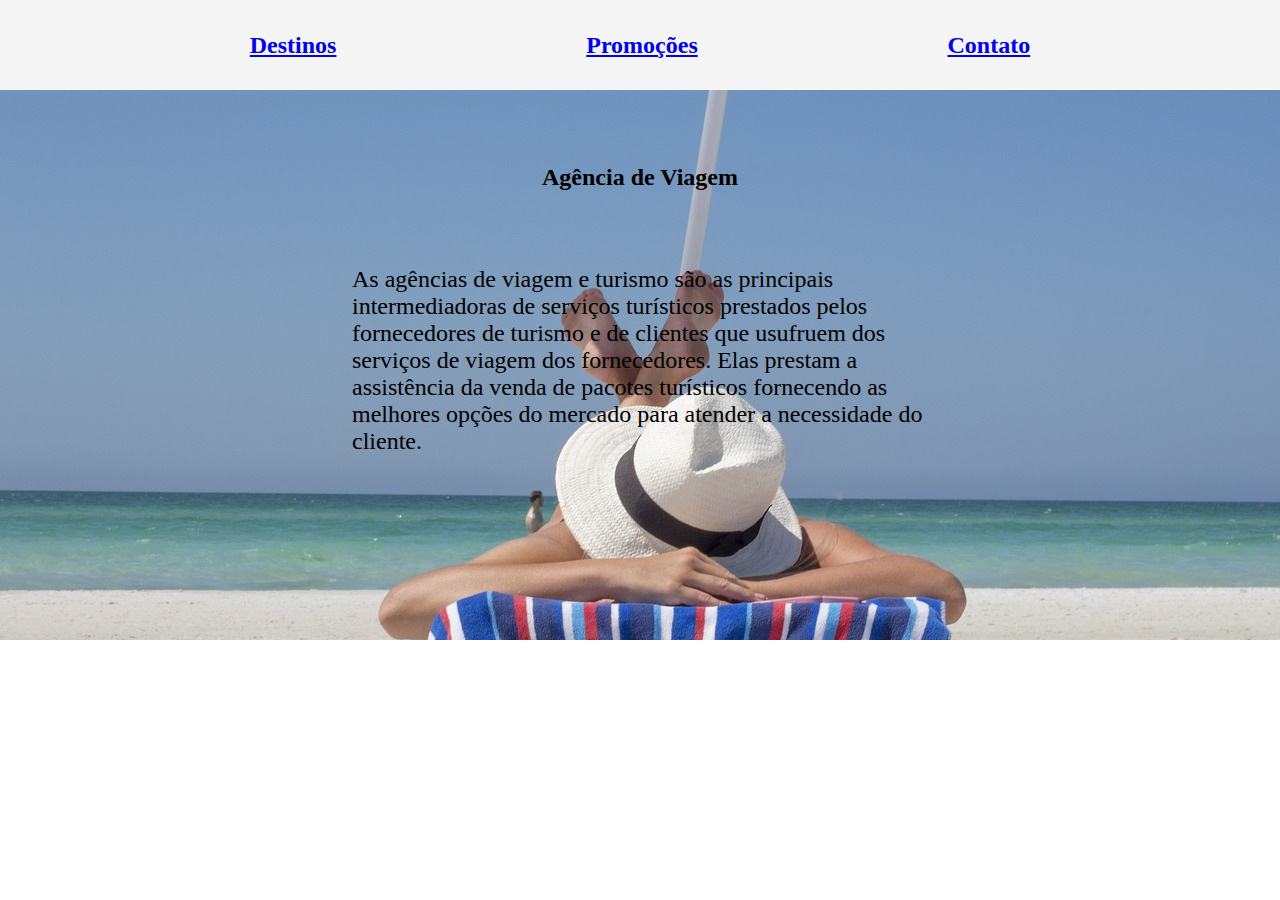
<file: AgenciaDeViagem/index.html>
<!DOCTYPE html>
<html lang="pt-br">
<head>
    <meta charset="UTF-8">
    <meta http-equiv="X-UA-Compatible" content="IE=edge">
    <meta name="viewport" content="width=device-width, initial-scale=1.0">
    <title>Agência de Viagem</title>
    <link rel="stylesheet" href="style.css">

</head>
<body>
    <section class="wrap">
    <header>
        <div class="menu">
            <h2> <a href="/destino.html">Destinos</a></h2>
            <h2> <a href="/promocao.html">Promoções</a></h2>
            <h2> <a href="/contato.html">Contato</a></h2>
        </div>
    </header>
    <main class="home">
        <div class="caixa-titulo">
            <div>
                <h1>Agência de Viagem</h1>
            </div>
                <div class="caixa-paragrafo">
                    <p>As agências de viagem e turismo são as principais intermediadoras de serviços turísticos prestados pelos fornecedores de turismo e de clientes que usufruem
                    dos serviços de viagem dos fornecedores. 
                    Elas prestam a assistência da venda de pacotes turísticos fornecendo as melhores opções do mercado para atender a necessidade do cliente.
                    </p>
            </div>     
        </div>
    </main>
</section>
</body>
</html>
</file>
<file: AgenciaDeViagem/style.css>
*{
    margin: 0;
    padding: 0;
    box-sizing: border-box;
}
@import url('https://fonts.googleapis.com/css2?family=Caveat&family=Oswald:wght@300&display=swap');
.paginas{
    max-width: 1000px;
  }
.wrap{
 max-width: 1900px;
 width: 100%;   
 margin: 0 auto;
}

header{
    background-color: whitesmoke;
    padding: 20px 0;
}

.menu{
    height: 50px;
    display: flex;
    width: 100%;
    justify-content: space-evenly;
    align-items: center;
}
.lado{
    display: flex;
}
.img-tel{
    max-width: 10%;
    height: 10%;
}

h1{
    font-family: 'Caveat', cursive;
    font-size: 1.5em;
    cursor: pointer;
    text-align: center;
    animation: oi 3s infinite alternate;
}

@keyframes oi {
    from{
        color: purple;
    }
    to{
        color: green;
    }
}

.menu h2{
    font-family: 'Caveat', cursive;
    font-size: 1.5em;
    cursor: pointer;
}
.menu h2:hover{
    color:red;
}

.home{
    background-image: url(img/viagem.jpg);
    width: 100%;
    height: 550px;
    background-position:  center;
    background-repeat: no-repeat;
    background-size: cover;
}

.caixa-titulo{

    display: flex;
    height: 550px;
    justify-content: space-evenly;
    flex-direction: column;       
}

.caixa-paragrafo{
    margin: 0 auto;
    width: 45%;
    height: 300px; 
}
.caixa-paragrafo p{
    color:black; 
    font-family: 'Caveat', cursive;
    font-size: 1.5em;
}


.destinos{
    display: flex;
    flex-wrap: wrap;
    gap: 20px;
    margin: 0 auto;
}
.destino{
    max-width: calc(33.333% - 20px)
    
}
.destino img{
    max-width: 100%;
    height: auto;
}

.destino h3{
    font-family: 'Caveat', cursive;
}
.destino p{
    font-family: Arial, "Helvetica Neue", Helvetica, sans-serif;
    font-size: 12px;
    line-height: 16px;
    margin-top: 10px;
}

.promocoes{
    display: flex;
    flex-wrap: wrap;
    gap: 20px;
    margin: 0 auto;
}
.promocao{
    max-width: calc(33.333% - 20px)
    
}
.promocao img{
    max-width: 100%;
    height: auto;
}

.promocao h3{
    font-family: 'Caveat', cursive;
}
.promocao p{
    font-family: Arial, "Helvetica Neue", Helvetica, sans-serif;
    font-size: 12px;
    line-height: 16px;
    margin-top: 10px;
}
.promocao s {
    color: red;
  }
  
  .promocao span {
    color:green;
  }
.pagina-titulo{
    text-align: center;
    font-size: 31px;
    margin-top: 20px;
    margin-bottom: 10px;
}

.contatos{
    display: flex;
    flex-wrap: wrap;
    gap: 20px;
    margin: 0 auto;
}
.contato{
    max-width: calc(33.333% - 20px)
    
}
.contato img{
    max-width: 100%;
    height: auto;
}

.contato h3{
    font-family: 'Caveat', cursive;
}
.contato p{
    font-family: Arial, "Helvetica Neue", Helvetica, sans-serif;
    font-size: 12px;
    line-height: 16px;
    margin-top: 10px;
}
.contato s {
    color: red;
  }
  
  .contato span {
    color:green;
  }
  
  .campos{
    display: flex;
    flex-wrap: wrap;
    gap: 20px;
    margin: 0 auto;
}
.campo{
    max-width: calc(33.333% - 20px)
    
}
.campo img{
    max-width: 100%;
    height: auto;
}

.campo h3{
    font-family: 'Caveat', cursive;
}
.campo p{
    font-family: Arial, "Helvetica Neue", Helvetica, sans-serif;
    font-size: 12px;
    line-height: 16px;
    margin-top: 10px;
}
.campo s {
    color: red;
  }
  
  .campo span {
    color:green;
  }
  
.tel{
    max-width: 10%;
    height: 10%;  
}
@media(max-width:938px)
{
    .caixa-paragrafo p{
        font-size: 1.2em;
    }
}

@media(max-width:662px)
{
    .caixa-paragrafo p{
        font-size: 0.9em;
    }
}

@media(max-width:360px)
{
    .caixa-paragrafo p{
        font-size: 0.8em;
    }
}

@media(max-width:480px)
{
    .menu h2{
        font-size: 1.2em;
    }
}


@media(max-width:354px)
{
    .menu h2{
        font-size: 1.0em;
    }
}

@media(max-width:312px)
{
    .caixa-paragrafo p{
        font-size: 0.7em;
    }
}

@media(max-width:280px)
{
    .menu h2{
        font-size: 0.7em;
    }
}
</file>
